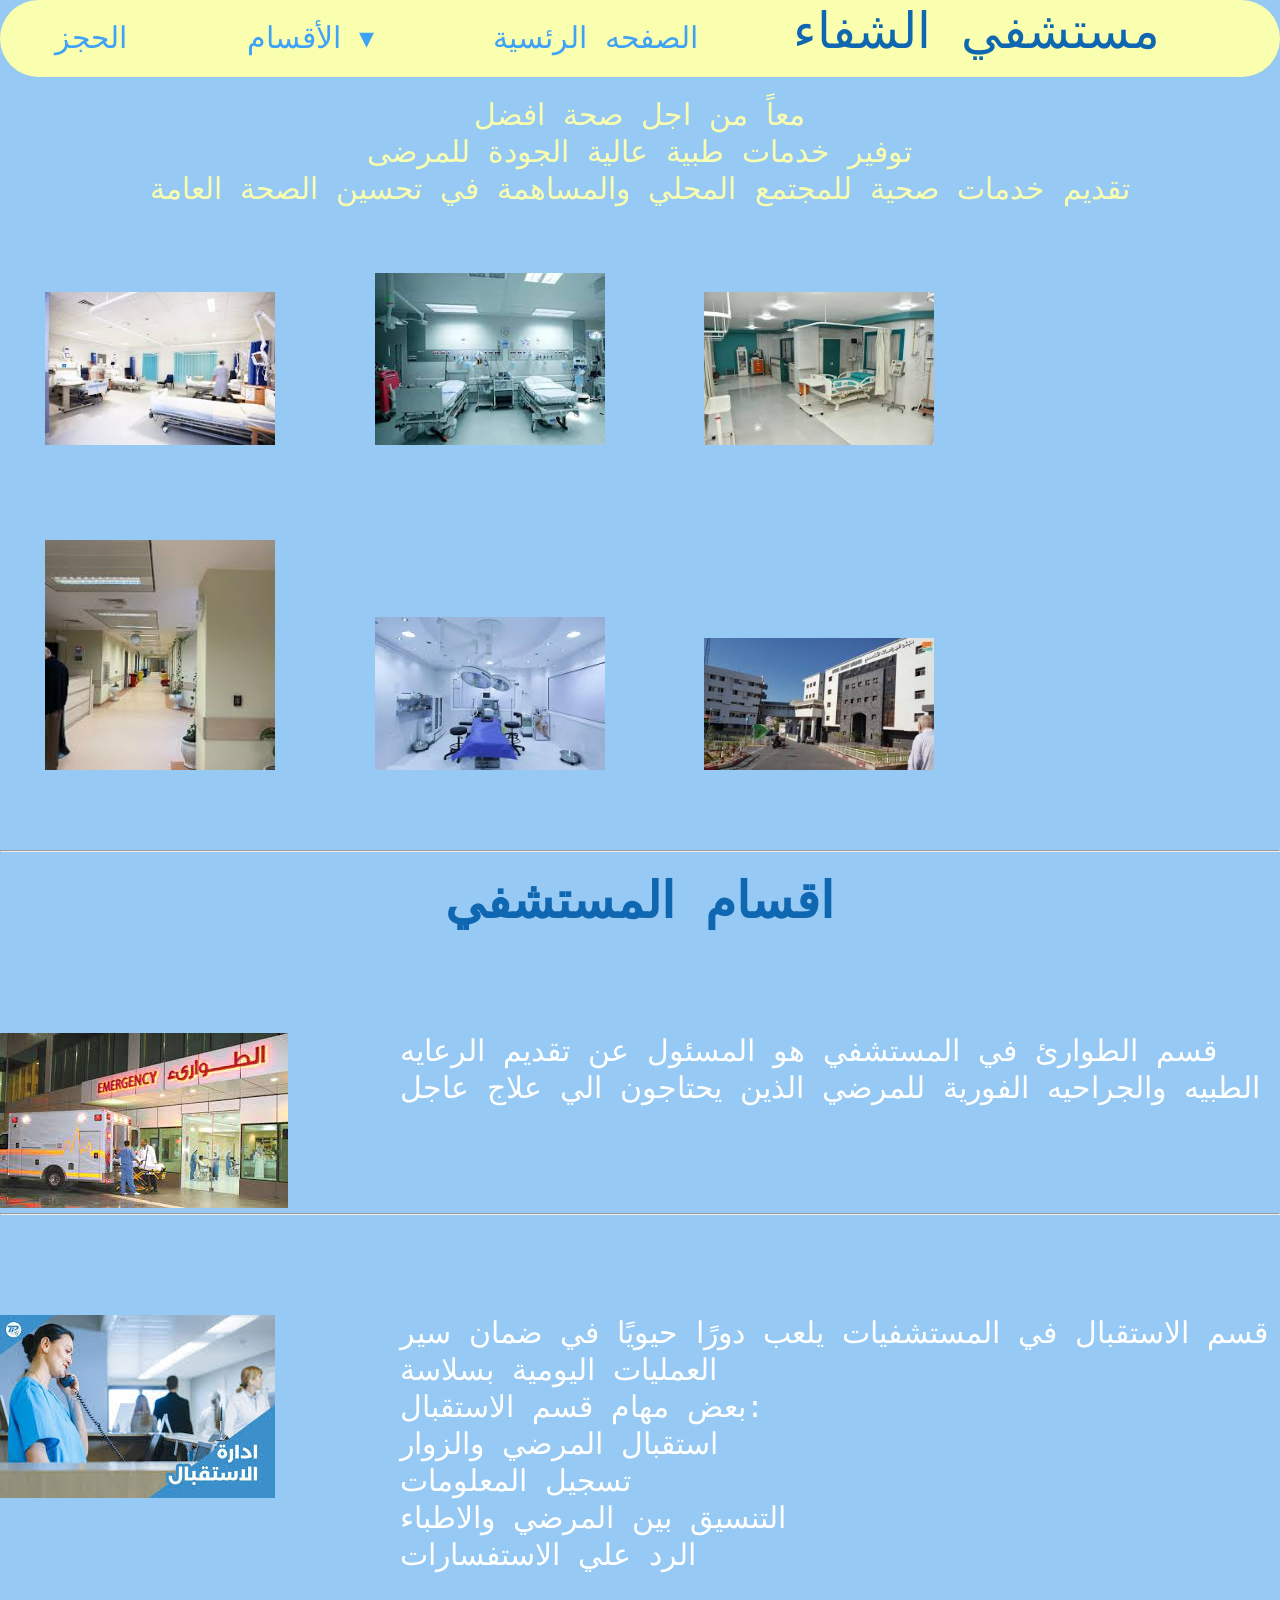
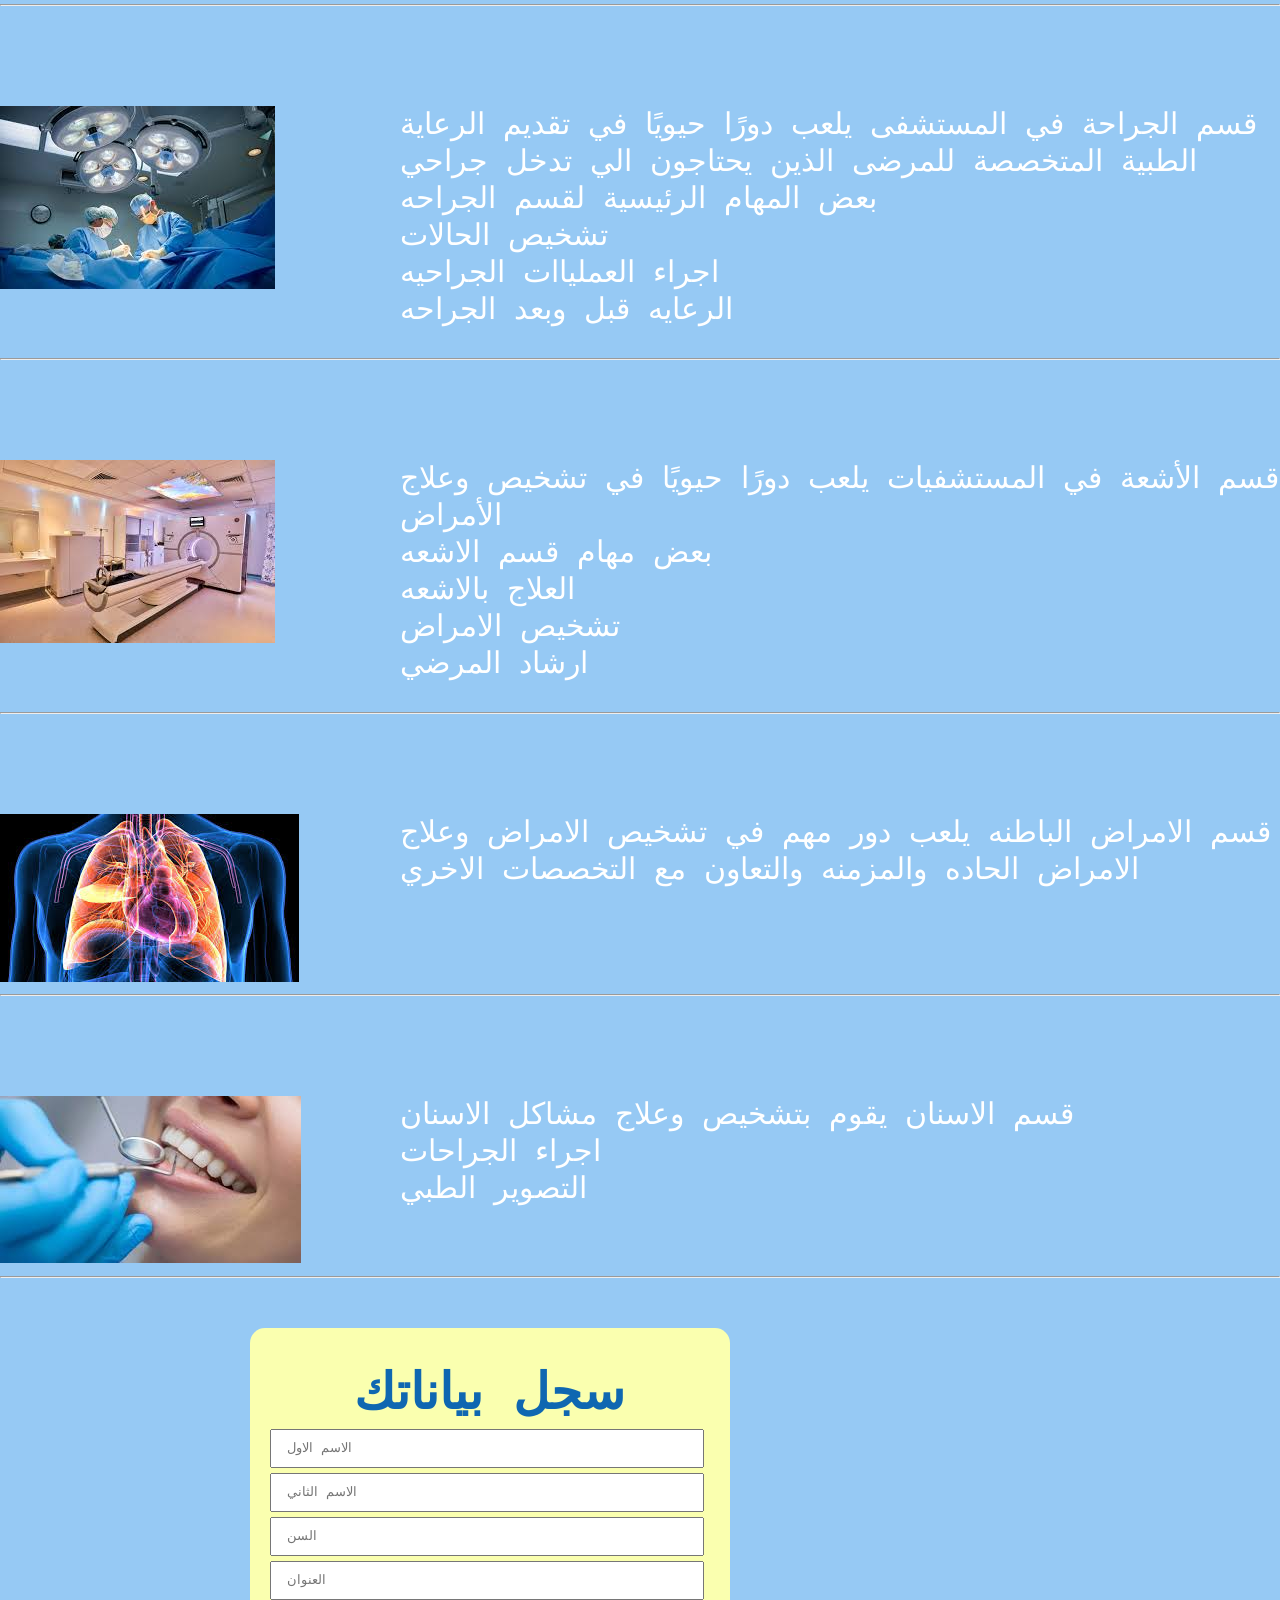
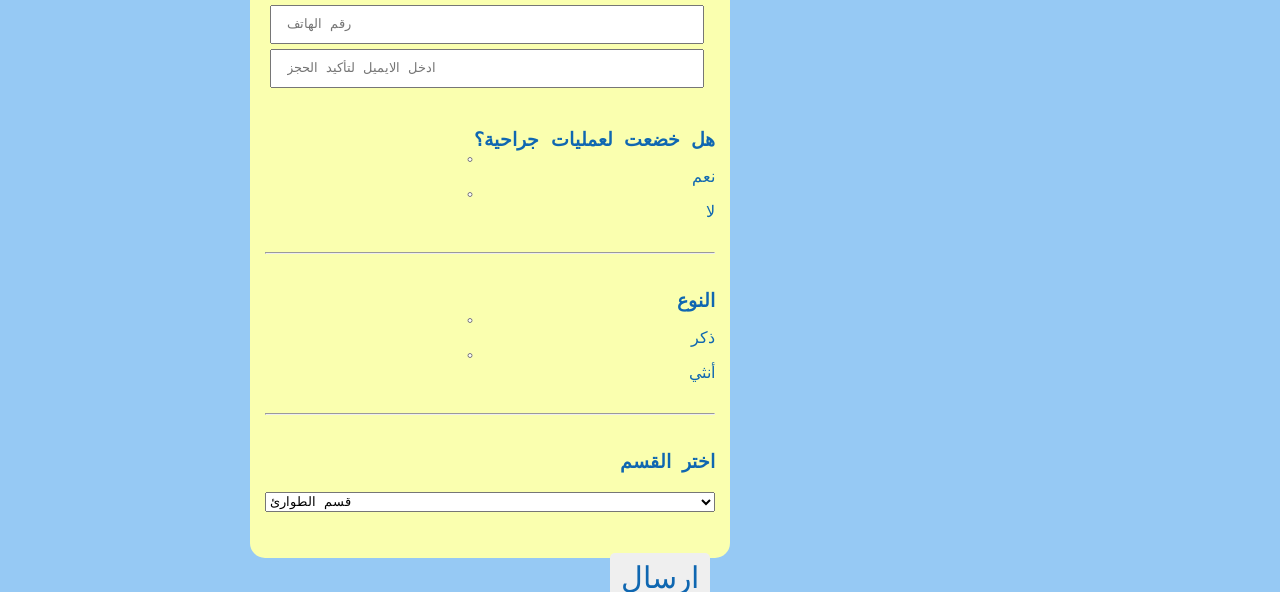
<file: index.html>
<!DOCTYPE html>
<html lang="en">
  <head>
    <meta charset="UTF-8" />
    <meta name="viewport" content="width=device-width, initial-scale=1.0" />
    <title>hospital</title>
    <link rel="stylesheet" href="hospital.css" />
  </head>
  <body>
    <ul>
      <li><a href="#form"> الحجز</a></li>
      <li>
        <a href="#">الأقسام ▾</a>
        <ul class="dropdown">
          <li><a href="#sec1">قسم الطوارئ </a></li>
          <li><a href="#sec2">قسم الاستقبال</a></li>
          <li><a href="#sec3">قسم الجراحه</a></li>
          <li><a href="#sec4">قسم الاشعة</a></li>
          <li><a href="#sec5">قسم الامراض الباطنه</a></li>
          <li><a href="#sec6">قسم الاسنان</a></li>
        </ul>
      </li>
      <li><a href="#a"> الصفحه الرئسية</a></li>
      <a class="logo">مستشفي الشفاء </a>
    </ul>

    <div class="gallery" id="a">
      <p>
        معاً من اجل صحة افضل
        <br />
        توفير خدمات طبية عالية الجودة للمرضى
        <br />
        تقديم خدمات صحية للمجتمع المحلي والمساهمة في تحسين الصحة العامة
      </p>
      <img src="image/1.jpg" />
      <img src="image/2.jpg" />
      <img src="image/3.jpg" />
      <img src="image/4.jpg" />
      <img src="image/5.jpg" />
      <img src="image/6.jpg" />
    </div>
    <hr />

    <h1>اقسام المستشفي</h1>
    <div class="card">
      <div class="photo" id="sec1">
        <img class="" src="image/sec1.jpg" alt="" />
      </div>
      <div class="text">
        قسم الطوارئ في المستشفي هو المسئول عن تقديم الرعايه الطبيه والجراحيه
        الفورية للمرضي الذين يحتاجون الي علاج عاجل
      </div>
    </div>
    <hr />
    <div class="card">
      <div class="photo">
        <img class="" src="image/sec2.jpg" alt="" />
      </div>
      <div class="text" id="sec2">
        قسم الاستقبال في المستشفيات يلعب دورًا حيويًا في ضمان سير العمليات
        اليومية بسلاسة
        <br />
        بعض مهام قسم الاستقبال:
        <br />
        استقبال المرضي والزوار
        <br />
        تسجيل المعلومات
        <br />
        التنسيق بين المرضي والاطباء
        <br />
        الرد علي الاستفسارات
      </div>
    </div>
    <hr />
    <div class="card">
      <div class="photo" id="sec1">
        <img class="" src="image/sec3.jpg" alt="" />
      </div>
      <div class="text" id="sec3">
        قسم الجراحة في المستشفى يلعب دورًا حيويًا في تقديم الرعاية الطبية
        المتخصصة للمرضى الذين يحتاجون الي تدخل جراحي
        <br />
        بعض المهام الرئيسية لقسم الجراحه
        <br />
        تشخيص الحالات
        <br />

        اجراء العملياات الجراحيه
        <br />
        الرعايه قبل وبعد الجراحه
      </div>
    </div>
    <hr />
    <div class="card">
      <div class="photo" id="sec4">
        <img class="" src="image/sec4.jpg" alt="" />
      </div>
      <div class="text" id="sec4">
        قسم الأشعة في المستشفيات يلعب دورًا حيويًا في تشخيص وعلاج الأمراض
        <br />
        بعض مهام قسم الاشعه
        <br />
        العلاج بالاشعه
        <br />
        تشخيص الامراض
        <br />
        ارشاد المرضي
      </div>
    </div>
    <hr />
    <div class="card">
      <div class="photo" id="sec5">
        <img class="" src="image/sec5.jpg" alt="" />
      </div>
      <div class="text" id="sec5">
        قسم الامراض الباطنه يلعب دور مهم في تشخيص الامراض وعلاج الامراض الحاده
        والمزمنه والتعاون مع التخصصات الاخري

        <br />
      </div>
    </div>
    <hr />
    <div class="card">
      <div class="photo" id="sec6">
        <img class="" src="image/sec6.jpg" alt="" />
      </div>
      <div class="text" id="sec6">
        قسم الاسنان يقوم بتشخيص وعلاج مشاكل الاسنان
        <br />
        اجراء الجراحات
        <br />

        التصوير الطبي
      </div>
    </div>
    <hr />

    <form id="form">
      <div class="log">
        <h1>سجل بياناتك</h1>
        <input type="text" placeholder="الاسم الاول" />
        <input type="text" placeholder="الاسم الثاني" />
        <input type="number" placeholder="السن" />
        <input type="text" placeholder="العنوان" />
        <input type="phone" placeholder="رقم الهاتف" />
        <input type="email" placeholder="ادخل الايميل لتأكيد الحجز" />

        <br /><br />
        <h3>هل خضعت لعمليات جراحية؟</h3>
        <div>
          <input id="yes" type="radio" value="yed" name="lang" />
          <label id="yes">نعم</label>
        </div>

        <div>
          <input id="no" type="radio" value="no" name="lang" />
          <label id="no">لا</label>
        </div>
        <hr />
        <br /><br />

        <h3>النوع</h3>
        <div>
          <input id="yes" type="radio" value="yed" name="type" />
          <label id="yes">ذكر</label>
        </div>

        <div>
          <input id="no" type="radio" value="no" name="type" />
          <label id="no">أنثي</label>
        </div>
        <hr />
        <br />
        <br />
        <h3 for="">اختر القسم</h3>
        <br />
        <select>
          <optgroup>
            <option value="">قسم الطوارئ</option>
            <option value="">قسم الاستقبال</option>
            <option value="">قسم الجراحه</option>
            <option value="">قسم الاشعة</option>
            <option value="">قسم الامراض الباطنه</option>
            <option value="">قسم الاسنان</option>
          </optgroup>
        </select>
        <br />
        <br /><br />
        <button>ارسال</button>
      </div>
    </form>
  </body>
</html>
</file>
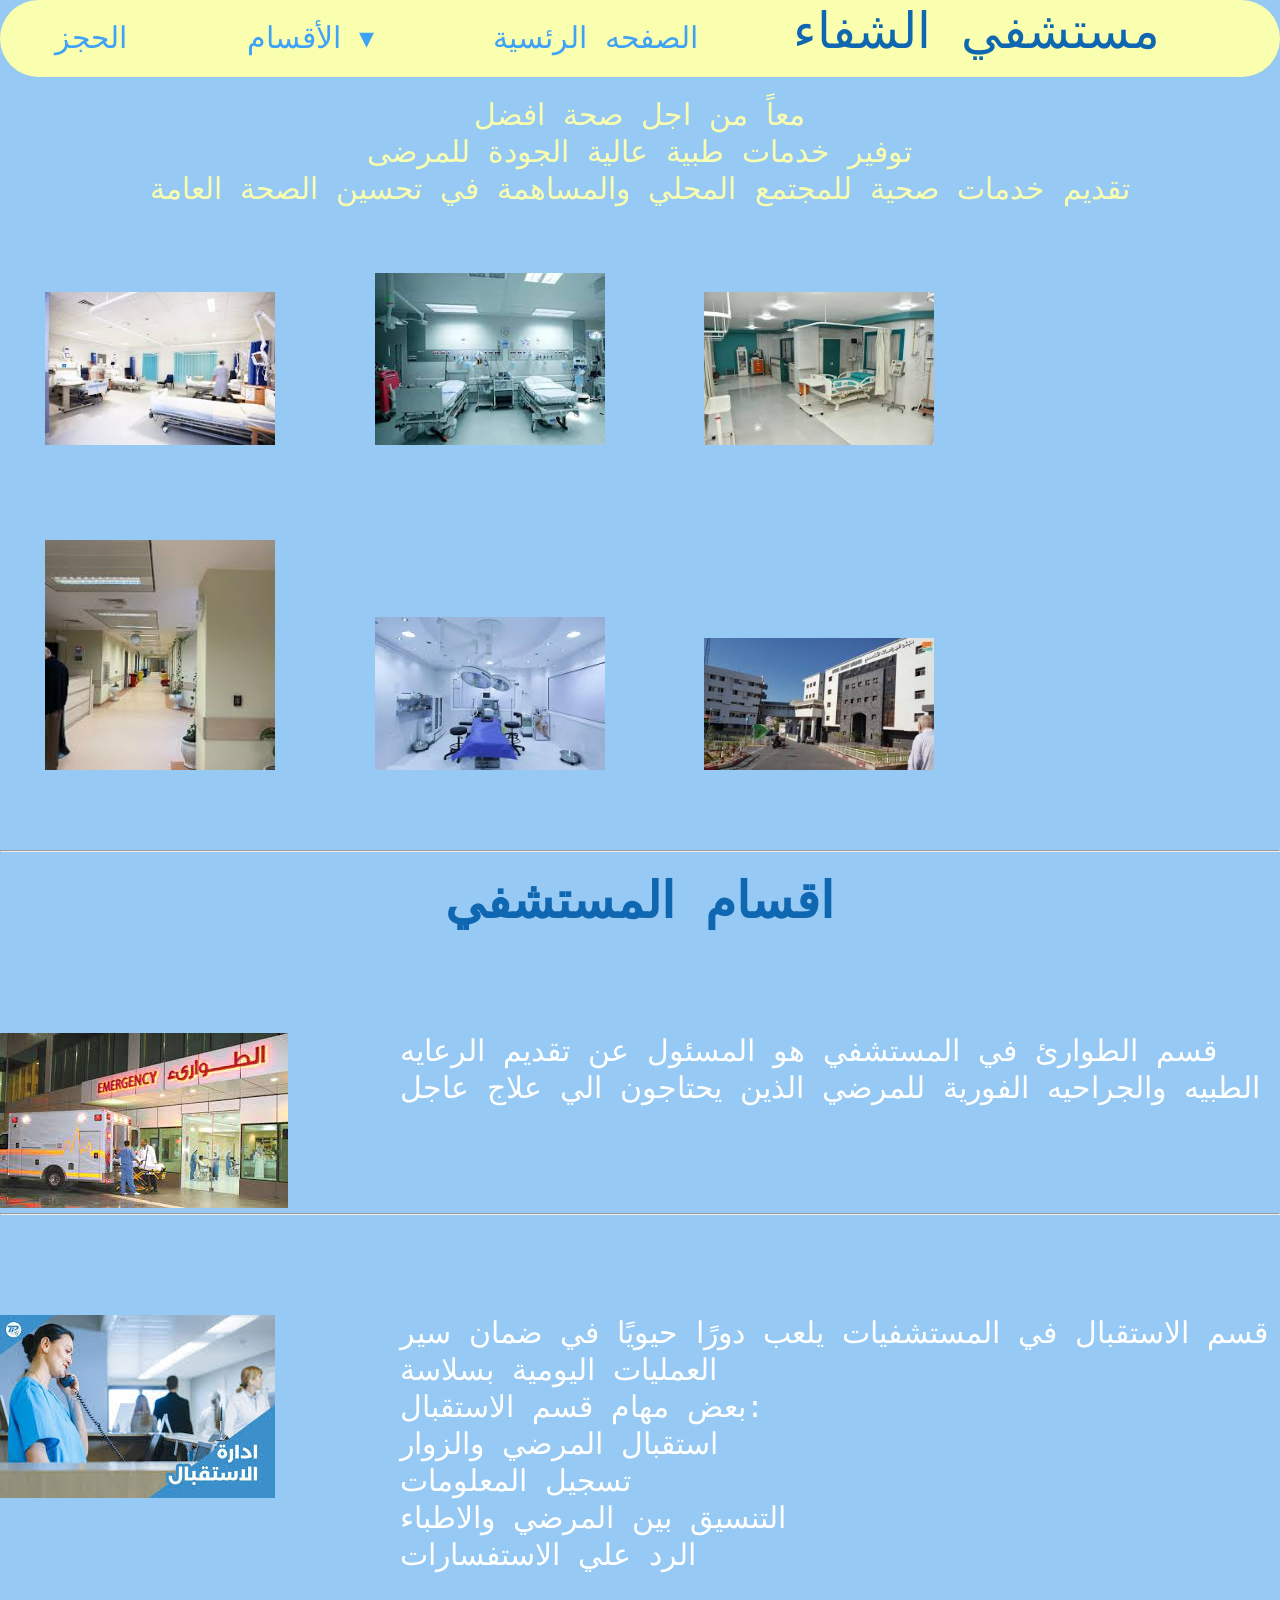
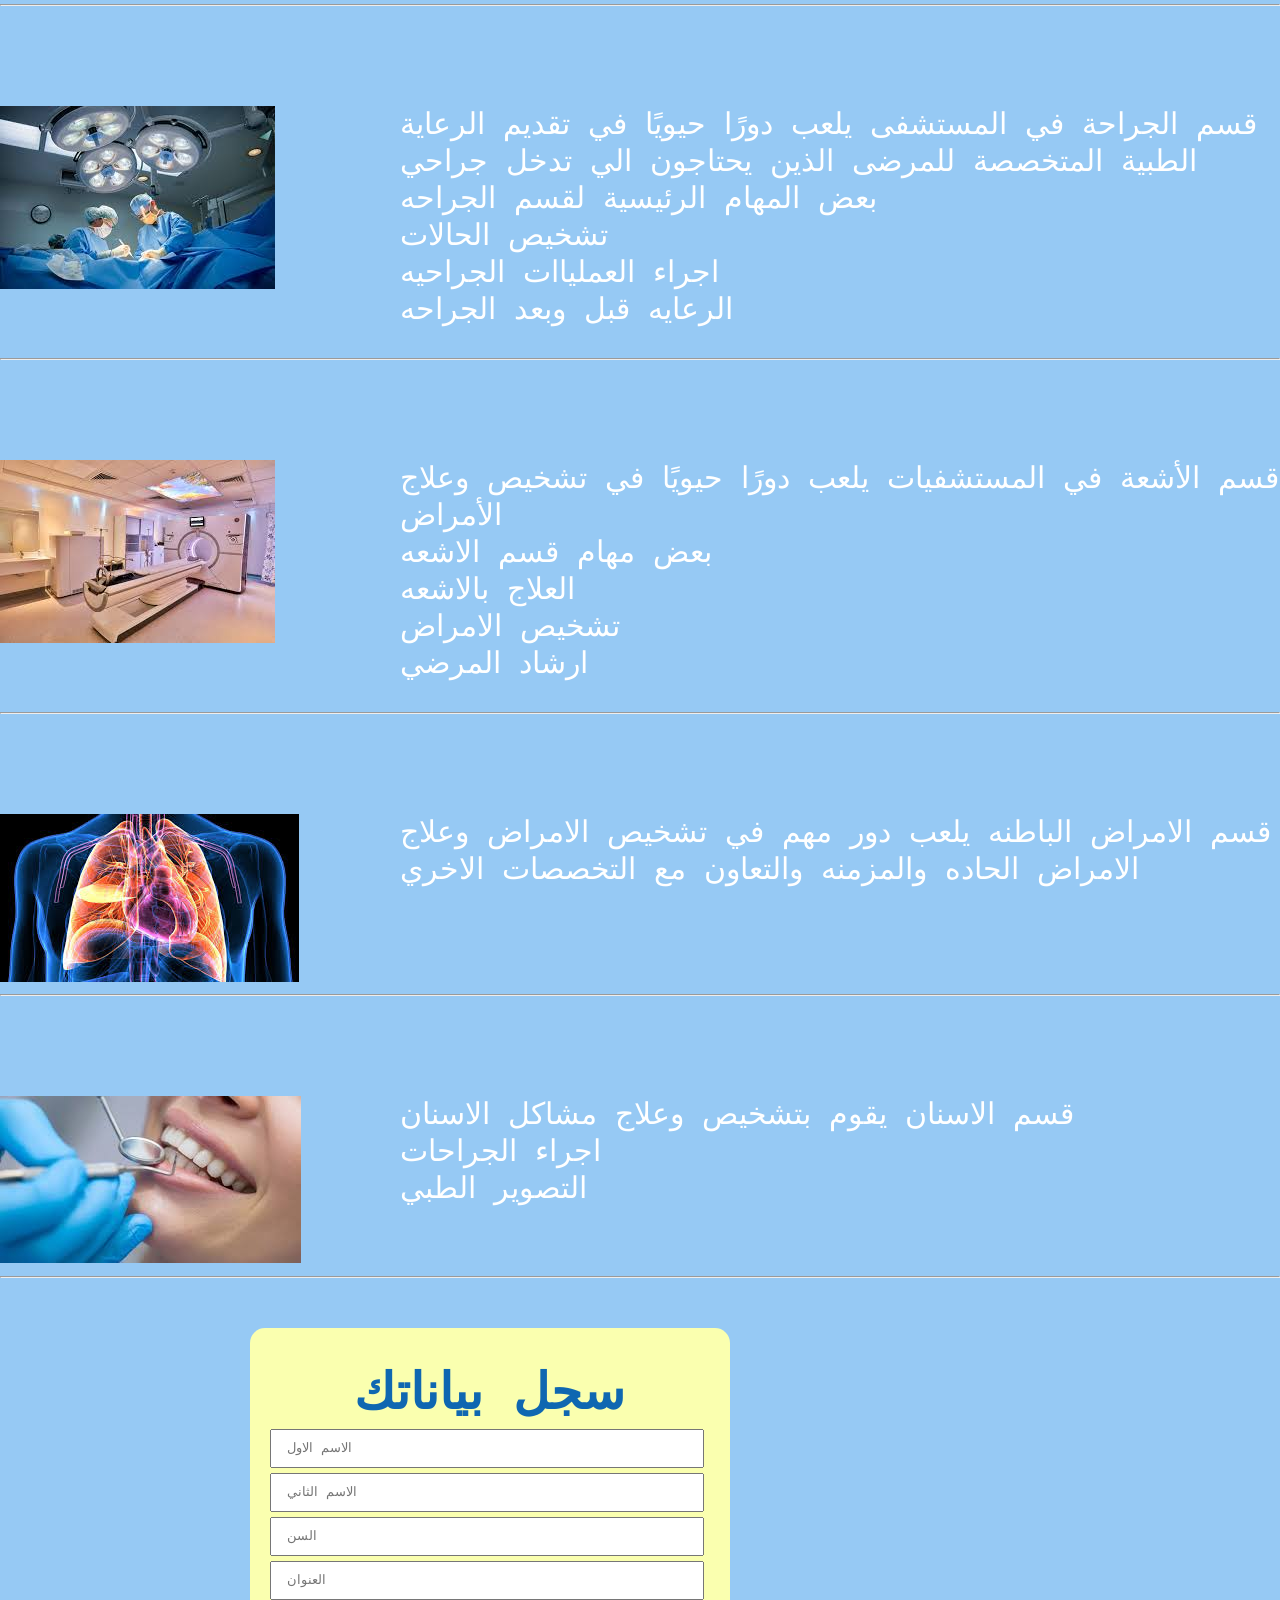
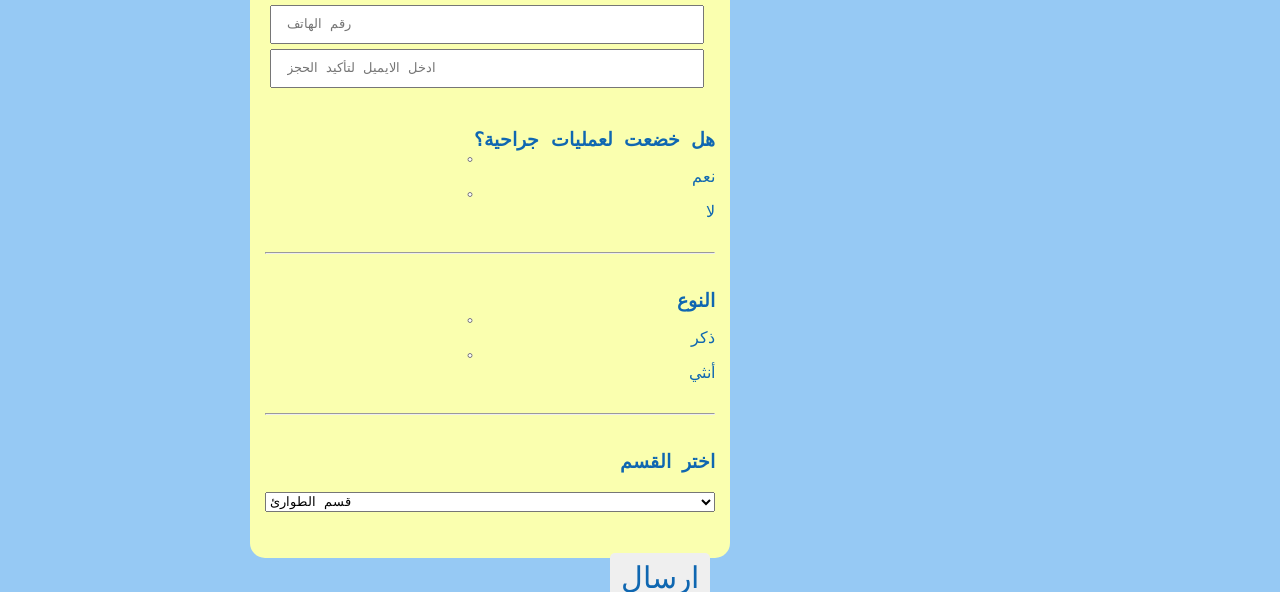
<file: hospital.html>
<!DOCTYPE html>
<html lang="en">
<head>
        

    <meta charset="UTF-8">
    <meta name="viewport" content="width=device-width, initial-scale=1.0">
    <title>hospital</title>
    <link rel="stylesheet" href="hospital.css">
</head>
<body>
    <ul>
        
        <li><a href="#form"> الحجز</a></li>
        <li>
            <a href="#">الأقسام ▾</a>
            <ul class="dropdown">
                <li><a href="#sec1" >قسم الطوارئ </a></li>
                <li><a href="#sec2">قسم الاستقبال</a></li>
                <li><a href="#sec3">قسم الجراحه</a></li>
                <li><a href="#sec4">قسم الاشعة</a></li>
                <li><a href="#sec5">قسم الامراض الباطنه</a></li>
                <li><a href="#sec6">قسم الاسنان</a></li>
               
               
            </ul>
        </li>
        <li><a href="#a"> الصفحه الرئسية</a></li>
        <a class="logo">مستشفي الشفاء </a>
        </ul>
      
    
    
    <div class="gallery" id="a">
     <p>  معاً من اجل صحة افضل 
            <br>
            توفير خدمات طبية عالية الجودة للمرضى
            <br> تقديم خدمات صحية للمجتمع المحلي والمساهمة في تحسين الصحة العامة
        </p>
        <img src="image/1.jpg" >
        <img src="image/2.jpg" >
        <img src="image/3.jpg" >
        <img src="image/4.jpg" >
        <img src="image/5.jpg" >
        <img src="image/6.jpg" >    
    </div>
    <hr>

<h1> اقسام المستشفي</h1>
 <div class="card">
    <div class="photo" id="sec1">
        <img class="" src="image/sec1.jpg" alt="">

    </div>
    <div class="text"> قسم الطوارئ في المستشفي هو المسئول عن تقديم الرعايه الطبيه
        والجراحيه الفورية للمرضي الذين يحتاجون الي علاج عاجل
    </div>
 </div>
<hr>
 <div class="card">
    <div class="photo">
        <img class="" src="image/sec2.jpg" alt="">

    </div>
    <div class="text" id="sec2"> قسم الاستقبال في المستشفيات يلعب دورًا حيويًا في ضمان سير العمليات اليومية بسلاسة
        <br>
        بعض مهام قسم الاستقبال:
        <br>
    استقبال المرضي والزوار
    <br>
    تسجيل المعلومات
    <br>
التنسيق بين المرضي والاطباء
<br>
 الرد علي الاستفسارات    </div>
 </div>
<hr>
 <div class="card">
    <div class="photo" id="sec1">
        <img class="" src="image/sec3.jpg" alt="">

    </div>
    <div class="text" id="sec3">قسم الجراحة في المستشفى يلعب دورًا حيويًا في تقديم الرعاية الطبية المتخصصة للمرضى الذين يحتاجون الي تدخل جراحي 
        <br>
        بعض المهام الرئيسية لقسم الجراحه
        <br>
تشخيص الحالات
<br>

اجراء العملياات الجراحيه
<br>
الرعايه قبل وبعد الجراحه
    </div>
 </div>
<hr>
<div class="card">
    <div class="photo" id="sec4">
        <img class="" src="image/sec4.jpg" alt="">

    </div>
    <div class="text" id="sec4"> قسم الأشعة في المستشفيات يلعب دورًا حيويًا في تشخيص وعلاج الأمراض
        <br> 
        بعض مهام قسم الاشعه
        <br> 
العلاج بالاشعه
<br> تشخيص الامراض
        <br> 
        ارشاد المرضي
    </div>
 </div>
<hr>
<div class="card">
    <div class="photo" id="sec5">
        <img class="" src="image/sec5.jpg" alt="">

    </div>
    <div class="text" id="sec5" >قسم الامراض الباطنه يلعب دور مهم في تشخيص الامراض وعلاج الامراض الحاده والمزمنه والتعاون مع التخصصات الاخري
        
        <br>
    
    </div>
   
 </div>
<hr>
<div class="card">
    <div class="photo" id="sec6">
        <img class="" src="image/sec6.jpg" alt="">

    </div>
    <div class="text" id="sec6">قسم الاسنان يقوم بتشخيص وعلاج مشاكل الاسنان 
        <br>
        اجراء الجراحات
        <br>

        التصوير الطبي
        
    </div>
 </div>
<hr>





    <form id="form"><div class="log">
        <h1>سجل بياناتك</h1>
        <input type="text" placeholder="الاسم الاول">
        <input type="text" placeholder="الاسم الثاني">
        <input type="number" placeholder="السن">
        <input type="text" placeholder="العنوان">
        <input type="phone" placeholder="رقم الهاتف">
        <input type="email" placeholder="ادخل الايميل لتأكيد الحجز">
       
       <br><br>
            <h3>هل خضعت لعمليات جراحية؟</h3>
            <div>
                <input id="yes" type="radio" value="yed" name="lang">
                <label id="yes">نعم</label>
            </div>
    
            <div>
                <input id="no" type="radio" value="no" name="lang" >
                <label id="no">لا</label>
            </div>
            <hr>
    <br><br>

            <h3>النوع</h3>
            <div>
                <input id="yes" type="radio" value="yed" name="type">
                <label id="yes">ذكر</label>
            </div>
    
            <div>
                <input id="no" type="radio" value="no" name="type" >
                <label id="no">أنثي</label>
            </div><hr>
            <br> <br>
            <h3 for="">اختر القسم</h3>
            <br>
        <select>
           
            <optgroup>
                <option value="">قسم الطوارئ</option>
                <option value="">قسم الاستقبال</option>
                <option value="">قسم الجراحه</option>
                <option value="">قسم الاشعة</option>
                <option value="">قسم الامراض الباطنه</option>
                <option value="">قسم الاسنان</option>

            </optgroup>
        </select>
        <br> <br><br>
    <button>ارسال</button>
    </div> </form>

   
</body>
</html>
</file>
<file: hospital.css>
body {
    background-color: #96C9F4;

}

* {
    padding: 0;
    margin: 0;
    font-family: 'Poppins', monospace;
}

.logo {
    margin-left: 30px;
    font-size: 50px;
    color: #0F67B1;

}

ul {
    text-align: left;
    list-style: none;
    background: #FAFFAF;
    border: none;
    border-radius: 70PX;
}

ul li {

    display: inline-block;
    position: relative;
}

ul li a {

    display: block;
    padding: 20px 55px;
    color: #3FA2F6;
    text-decoration: none;
    text-align: center;
    font-size: 30px;
}

ul li ul.dropdown li {

    font-size: 30px;
    display: block;
}

ul li ul.dropdown {
    width: 100%;
    background: white;
    position: absolute;
    z-index: 999;
    display: none;
}

ul li a:hover {
    background-color: rgb(95, 168, 232);
    color: white;
    border-radius: 30px;
}

ul li:hover ul.dropdown {
    display: block;
}

.gallery img {
    align-items: center;
    width: 230px;
    padding: 25px;
    margin: 20px;

}

.gallery img:hover {
    opacity: .5;
}

hr {
    color: #0F67B1;

}

p {
    font-size: 30px;
    text-align: center;
    color: #FAFFAF;
    margin: 20px;
}

.log {
    background-color: #FAFFAF;
    border: none;
    border-radius: 15px;
    align-items: center;
    text-align: right;

    width: 450px;
    height: 800px;
    padding: 15px;
    margin-left: 250px;
    margin-top: 50px;
    margin-bottom: 50px;
}

input {
    display: block;
    margin: 5px;
    height: 5px;
    width: 400px;
    padding: 15px;
}

button {
    height: 50px;
    width: 100px;
    margin: 5px;
    border: none;
    border-radius: 5px;
    color: #0F67B1;
    font-size: 30px;



}

button:hover {
    background-color: #0F67B1;
    color: #FAFFAF;
}

h1 {
    margin-top: 20px;
    text-align: center;
    font-size: 50px;
    color: #0F67B1;
}

option {
    font-size: 20px;
}

select {
    width: 450px;
    height: 20px;
}

h3 {
    color: #0F67B1;
}

label {
    color: #0F67B1;

}

.card {
    margin-top: 100px;
    margin: bottom 300px;
    ;
    display: flex;
}

.photo {

    width: 50px;
    height: 150px;

}

.text {
    margin-left: 350px;
    font-size: 30px;
    color: white;

}

hr {
    margin-top: 30px;
}
</file>
